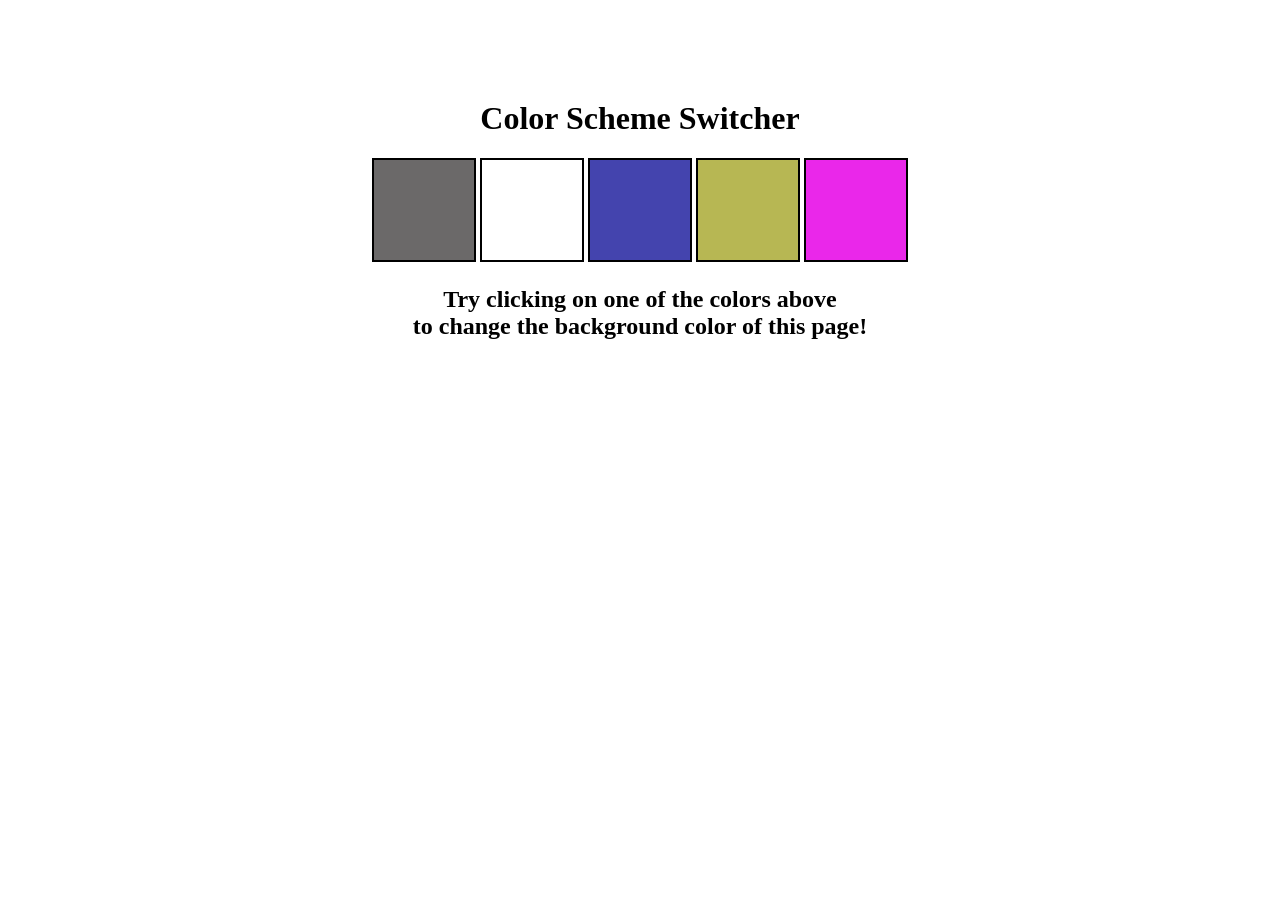
<file: 07_Project/01_project/index.html>
<!DOCTYPE html>
<html lang="en">
<head>
    <meta charset="UTF-8">
    <meta name="viewport" content="width=device-width, initial-scale=1.0">
    <title>color-Change property </title>
    <link rel="stylesheet" href="style.css">
</head>
<body>
    <div class="canvas">
      <!-- <a
        style="
          background-color: #fff;
          padding: 10px 30px;
          border-radius: 8px;
          color: #212121;
          text-decoration: none;
          border: 2px solid #212121;
        "
        href="../index.html"
        >Back to Home Page</a
      > -->
      <h1>Color Scheme Switcher</h1>
      <span class="button" id="grey"></span>
      <span class="button" id="white"></span>
      <span class="button" id="blue"></span>
      <span class="button" id="yellow"></span>
      <span class="button" id="purple"></span>

      <h2>
        Try clicking on one of the colors above
        <span>to change the background color of this page!</span>
      </h2>
    </div>
    <script src="script.js"></script>
</body>
</html>
</file>
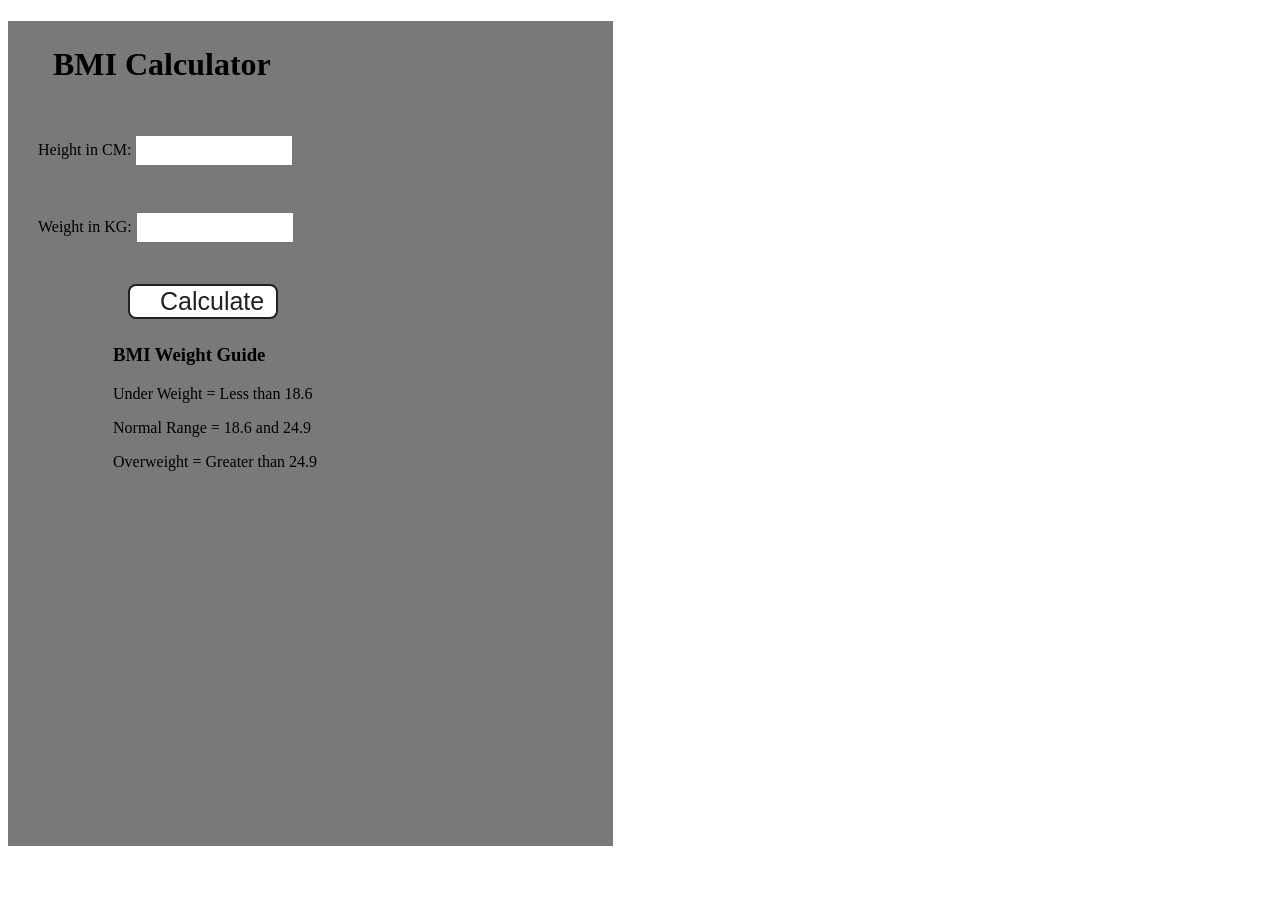
<file: 07_Project/02_project/index.html>
<!DOCTYPE html>
<html lang="en">
<head>
    <meta charset="UTF-8">
    <meta name="viewport" content="width=device-width, initial-scale=1.0">
    <title>Document</title>
     <link rel="stylesheet" href="style.css">
</head>
<body>
    <div class="container">
      <h1>BMI Calculator</h1>
      <form>
        <p><label>Height in CM: </label><input type="text" id="height" /></p>
        <p><label>Weight in KG: </label><input type="text" id="weight" /></p>
        <button>Calculate</button>
        <div id="results"></div>
        <div id="weight-guide">
          <h3>BMI Weight Guide</h3>
          <p>Under Weight = Less than 18.6</p>
          <p>Normal Range = 18.6 and 24.9</p>
          <p>Overweight = Greater than 24.9</p>
        </div>
      </form>
    </div>
    <script src="script.js"></script>
</body>
</html>
</file>
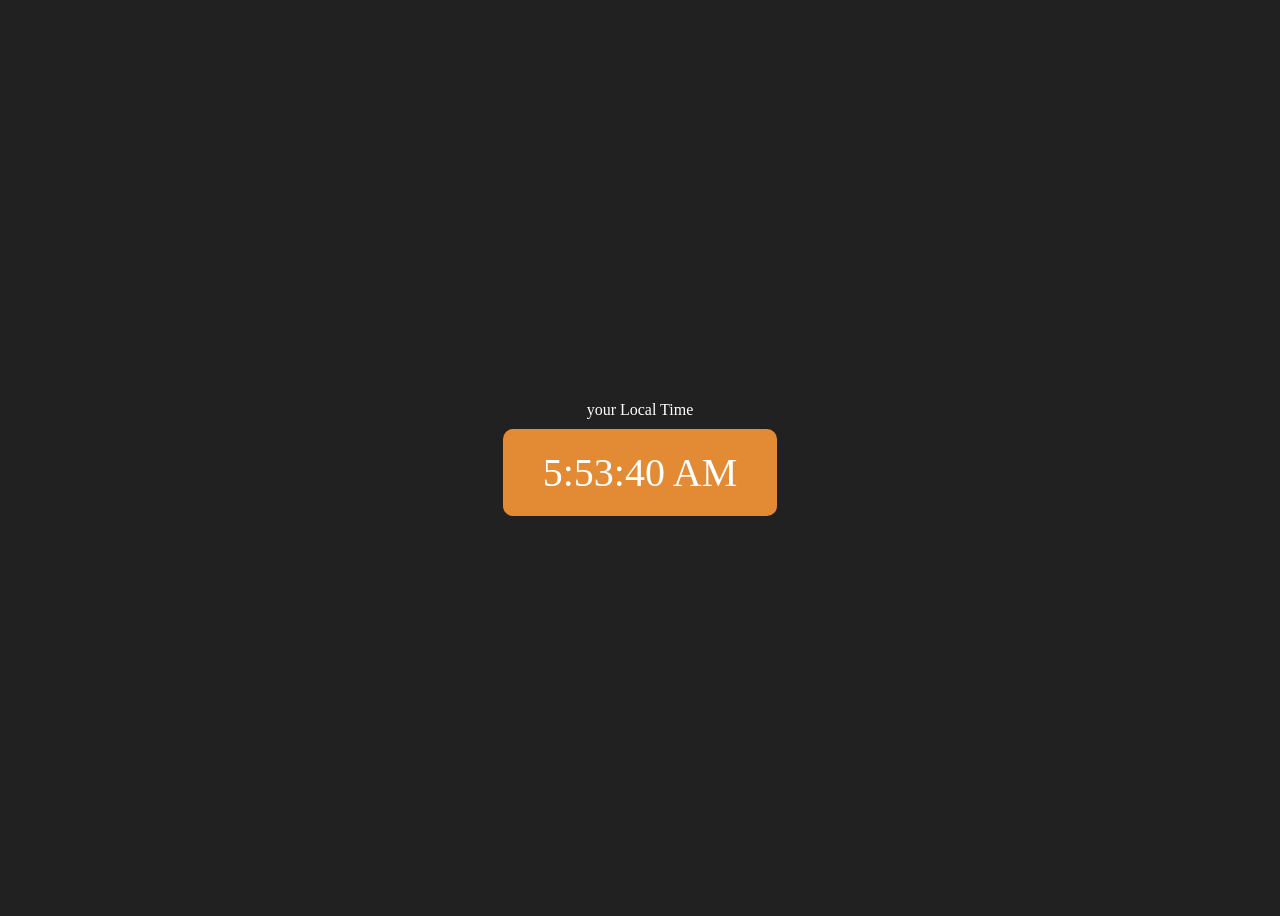
<file: 07_Project/03_project/index.html>
<!DOCTYPE html>
<html lang="en">
<head>
    <meta charset="UTF-8">
    <meta name="viewport" content="width=device-width, initial-scale=1.0">
    <title>Document</title>
     <link rel="stylesheet" href="style.css">
</head>
<body>
    <div class="center">
        <div id="banner"><span>your Local Time</span></div>
        <div id="clock"></div>
    </div>
    <script src="script.js"></script>
</body>
</html>
</file>
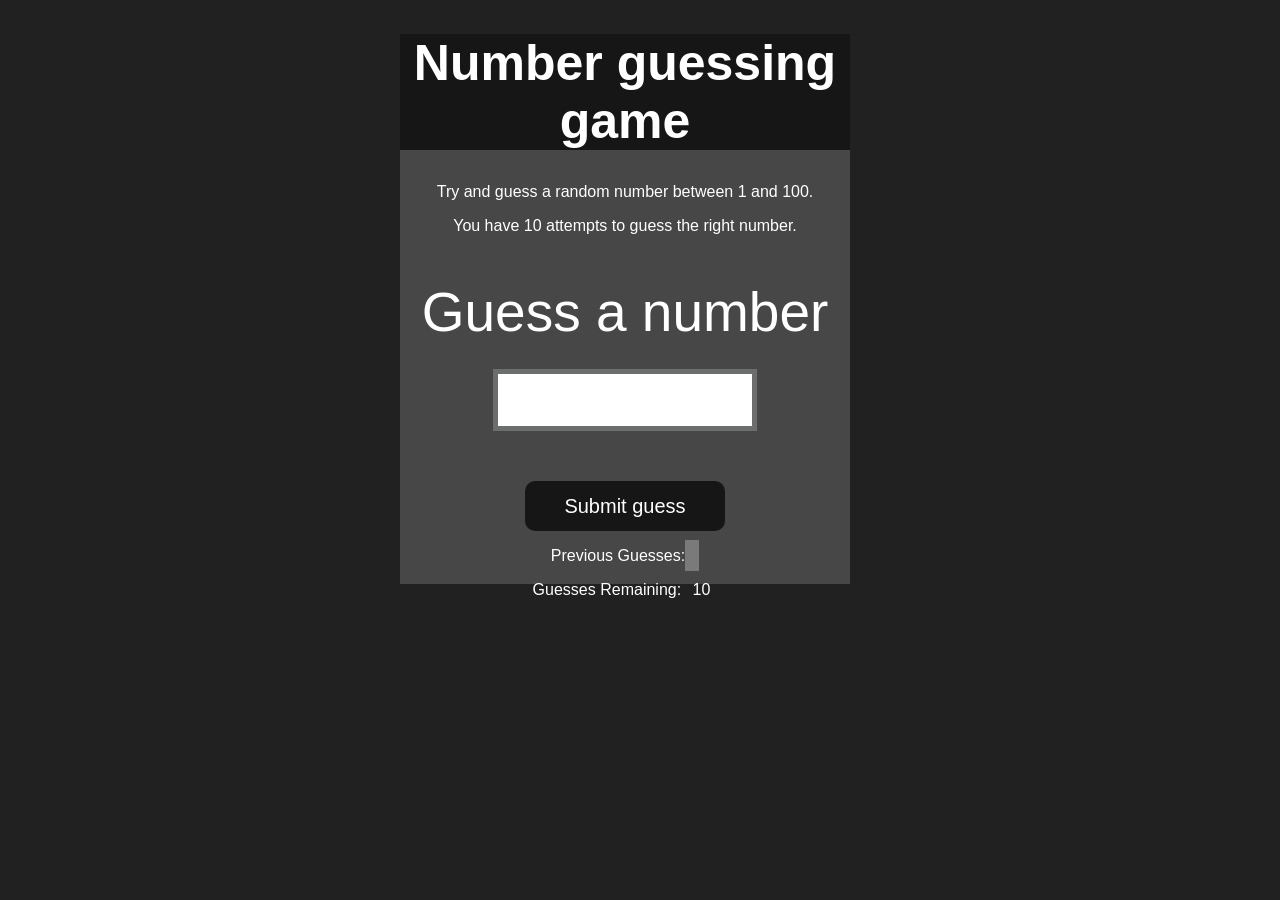
<file: 07_Project/04_project/index.html>
<!DOCTYPE html>
<html lang="en">
<head>
    <meta charset="UTF-8">
    <meta name="viewport" content="width=device-width, initial-scale=1.0">
    <meta http-equiv="X-UA-Compatible" content="ie=edge">
    <title>Number Guessing Game</title>
    <link rel="stylesheet" href="style.css">
    
</head>
<body style="background-color:#212121; color:#fff;">
 
    
    <div id="wrapper">
      <h1>Number guessing game</h1>
    <p>Try and guess a random number between 1 and 100.</p>
    <p>You have 10 attempts to guess the right number.</p>
    </br>
        <form class="form">
            <label for="guessField" id="guess">Guess a number</label>
            <input type="text" id="guessField" class="guessField">
            <input type="submit" id="subt" value="Submit guess" class="guessSubmit">
        </form>

        <div class="resultParas">
            <p >Previous Guesses: <span class="guesses"></span></p>
            <p >Guesses Remaining: <span class="lastResult">10</span></p>
            <p class="lowOrHi"></p>
        </div>
    </div>
    <script src="script.js"></script>
</body>
</html>
</file>
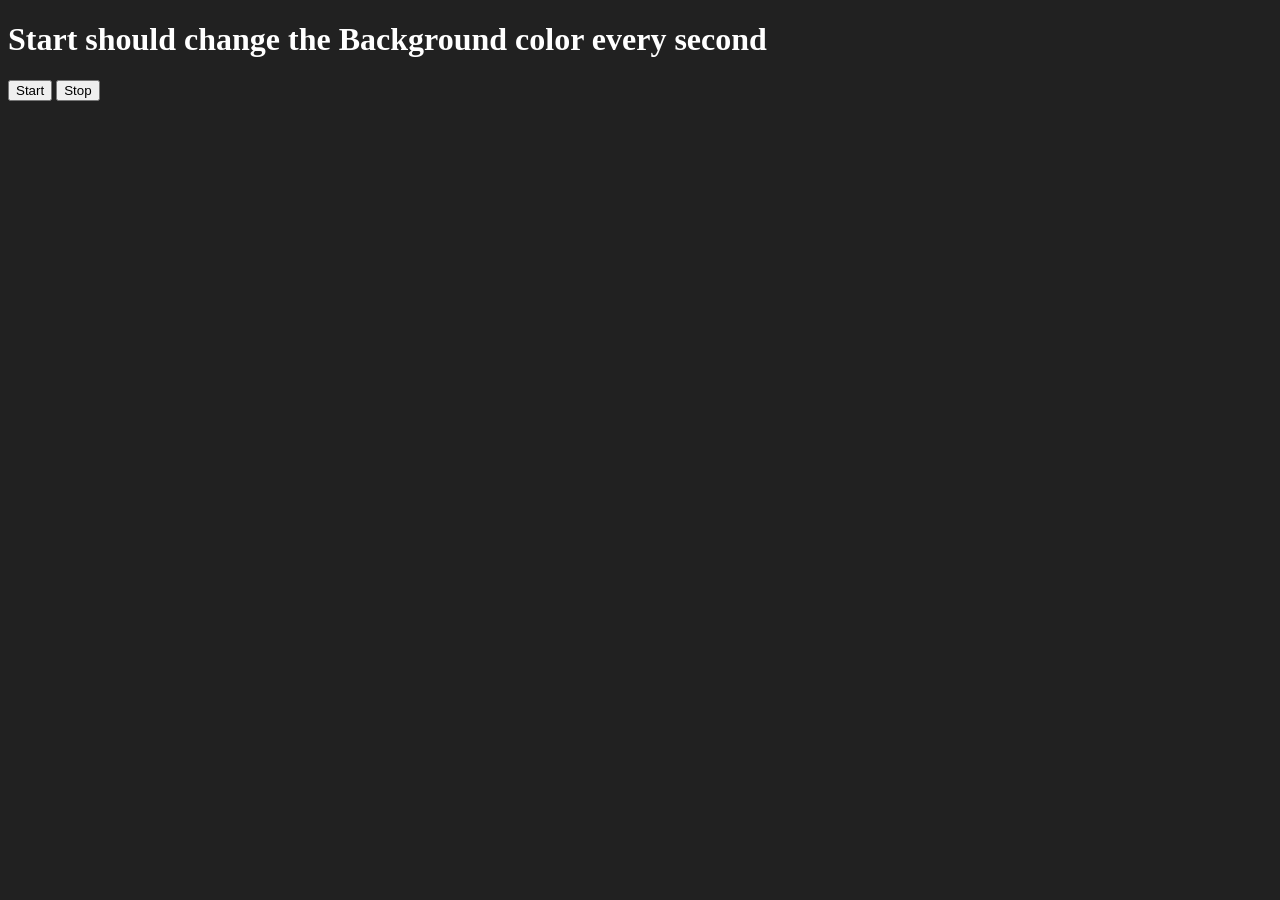
<file: 07_Project/06_project/index.html>
<!DOCTYPE html>
<html lang="en">
  <head>
    <meta charset="UTF-8" />
    <meta name="viewport" content="width=device-width, initial-scale=1.0" />
    <meta http-equiv="X-UA-Compatible" content="ie=edge" />
    <title>Number Guessing Game</title>
   
  </head>
  <body style="background-color: #212121; color: #fff">
    
    <h1>Start should change the Background color every second</h1>
    <button id="start">Start</button>
    <button id="stop">Stop</button>

    <script src="script.js"></script>
  </body>
</html>
</file>
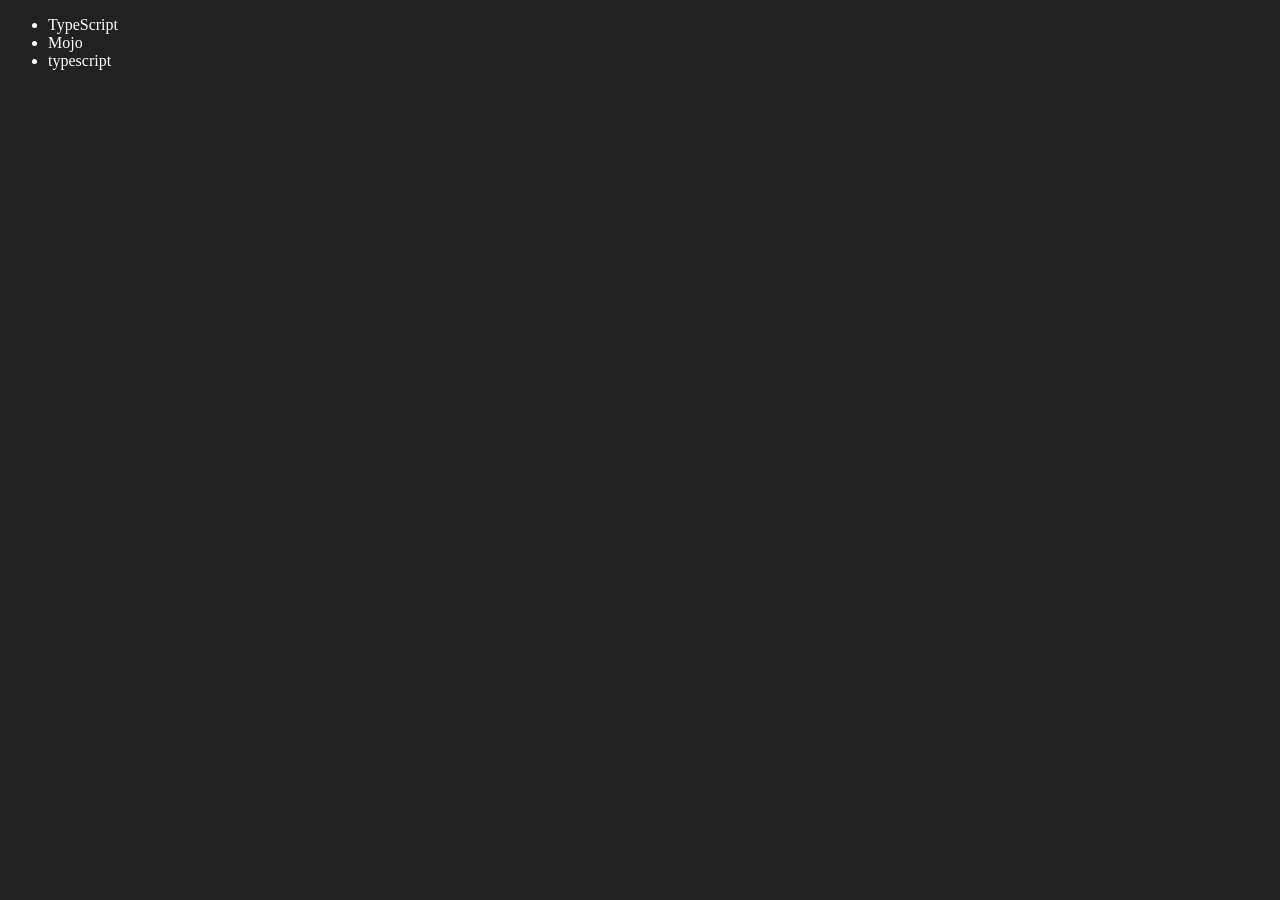
<file: 06_dom/four.html>
<!DOCTYPE html>
<html lang="en">
<head>
    <meta charset="UTF-8">
    <meta http-equiv="X-UA-Compatible" content="IE=edge">
    <meta name="viewport" content="width=device-width, initial-scale=1.0">
    <title>Chai aur code | DOM</title>
</head>
<body style="background-color: #212121; color: #fff;">
    <ul class="language">
        <li>Javascript</li>
    </ul>
</body>
<script>
    function addLanguage(langName){
        const li = document.createElement('li');
        li.innerHTML = `${langName}`
        document.querySelector('.language').appendChild(li)
    }
    addLanguage("python")
    addLanguage("typescript")

    function addOptiLanguage(langName){
        const li = document.createElement('li');
        li.appendChild(document.createTextNode(langName))
        document.querySelector('.language').appendChild(li)
    }
    addOptiLanguage('golang')

    //Edit
    const secondLang = document.querySelector("li:nth-child(2)")
    console.log(secondLang);
    //secondLang.innerHTML = "Mojo"
    const newli = document.createElement('li')
    newli.textContent = "Mojo"
    secondLang.replaceWith(newli)

    //edit
    const firstLang = document.querySelector("li:first-child")
    firstLang.outerHTML = '<li>TypeScript</li>'

    //remove
    const lastLang = document.querySelector('li:last-child')
    lastLang.remove()


</script>
</html>
</file>
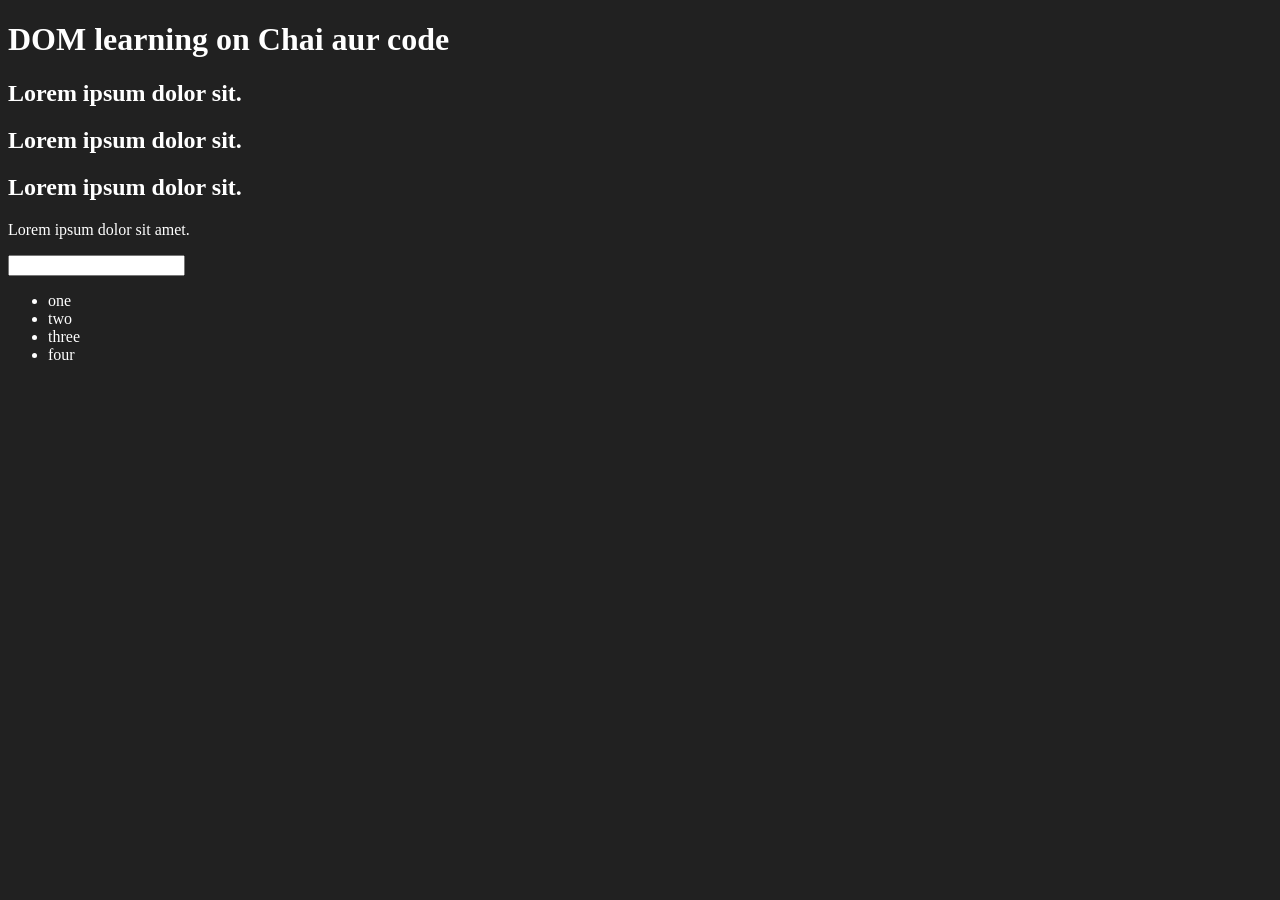
<file: 06_dom/one.html>
<!DOCTYPE html>
<html lang="en">
<head>
    <meta charset="UTF-8">
    
    <title>DOM learning</title>
    <style>
        .bg-black{
            background-color: #212121;
            color: #fff;
        }
    </style>
</head>
<body class="bg-black">
    <div >
        <h1  id="title" class="heading">DOM learning on Chai aur code <span style="display: none;">test text</span></h1>
        <h2>Lorem ipsum dolor sit.</h2>
        <h2>Lorem ipsum dolor sit.</h2>
        <h2>Lorem ipsum dolor sit.</h2>
        <p>Lorem ipsum dolor sit amet.</p>
        <input type="password" name="" id="">

        <ul>
            <li class="list-item">one</li>
            <li class="list-item">two</li>
            <li class="list-item">three</li>
            <li class="list-item">four</li>
        </ul>
    </div>
</body>
</html>
</file>
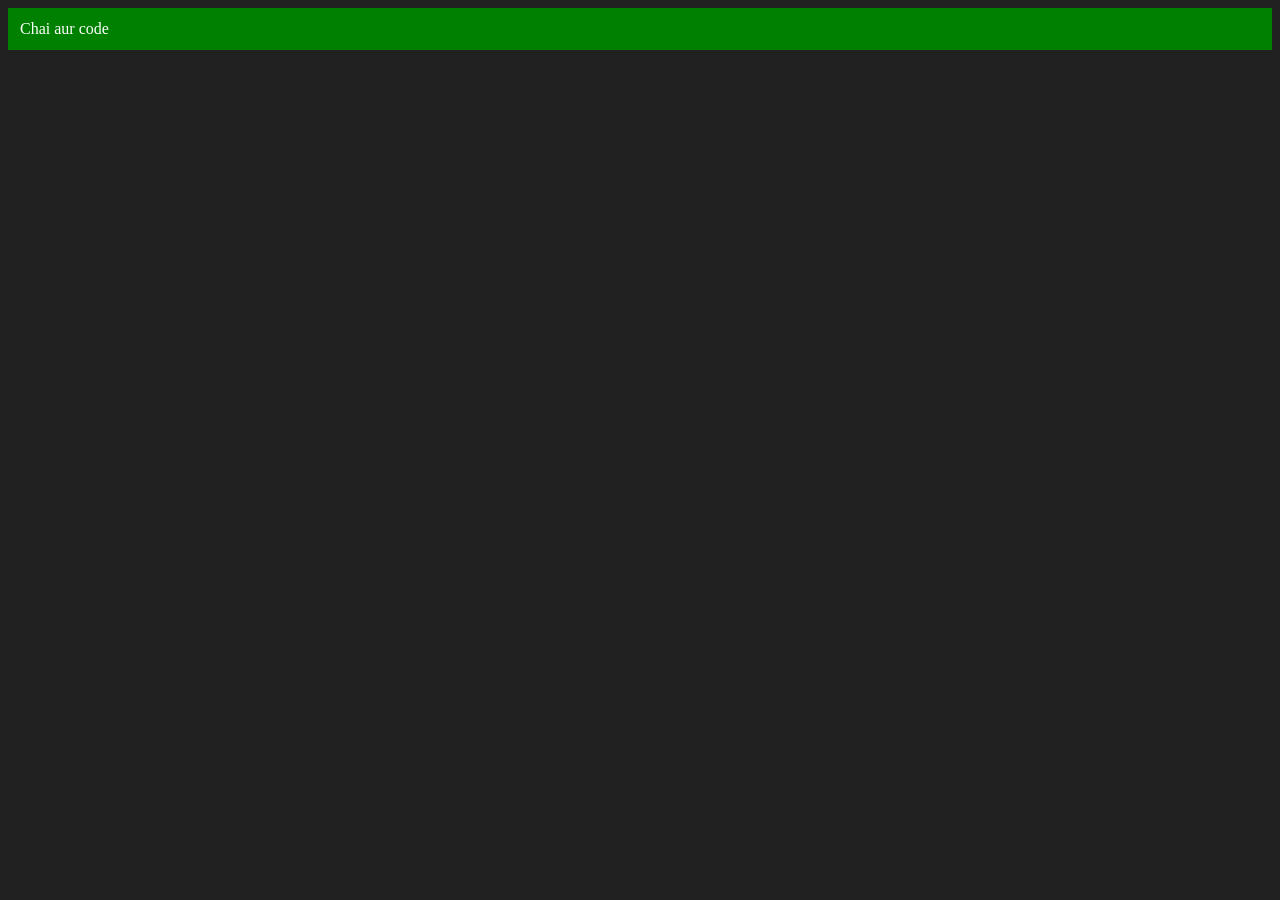
<file: 06_dom/three.html>
<!DOCTYPE html>
<html lang="en">
<head>
    <meta charset="UTF-8">
    <meta http-equiv="X-UA-Compatible" content="IE=edge">
    <meta name="viewport" content="width=device-width, initial-scale=1.0">
    <title>Chai aur code </title>
</head>
<body style="background-color: #212121; color: #fff;">
    
</body>
<script>
    const div = document.createElement('div')
    console.log(div);
    div.className = "main"
    div.id = Math.round(Math.random() * 10 + 1)
    div.setAttribute("title", "generated title")
    div.style.backgroundColor = "green"
    div.style.padding = "12px"
    // div.innerText = "Chai aur code"
    const addText = document.createTextNode("Chai aur code")
    div.appendChild(addText)

    document.body.appendChild(div)
</script>
</html>
</file>
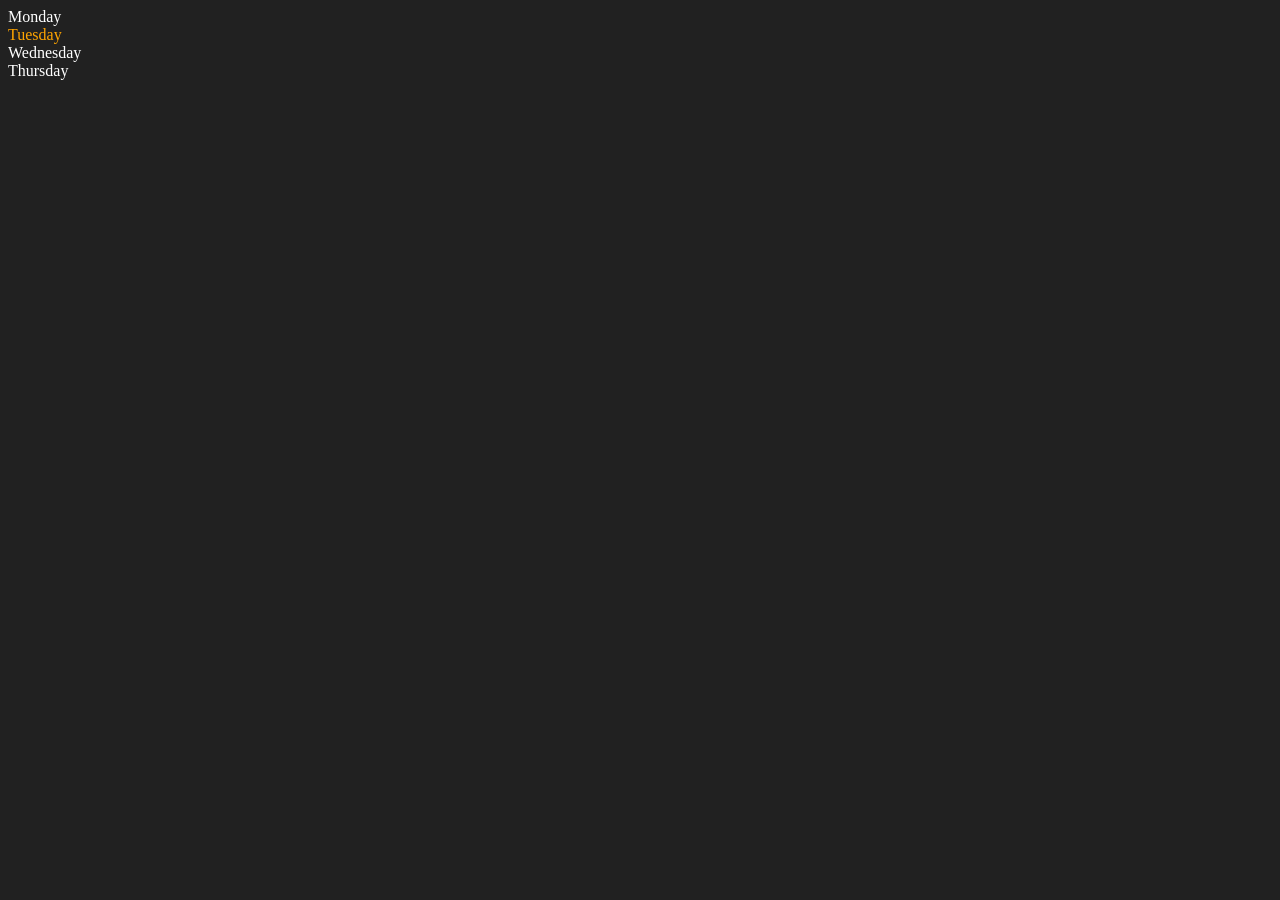
<file: 06_dom/two.html>
<!DOCTYPE html>
<html lang="en">
<head>
    <meta charset="UTF-8">
    <meta http-equiv="X-UA-Compatible" content="IE=edge">
    <meta name="viewport" content="width=device-width, initial-scale=1.0">
    <title>DOM | Chai aur code</title>
</head>
<body style="background-color: #212121; color: #fff;">
    <div class="parent">
        <!-- this is a comment -->
        <div class="day">Monday</div>
        <div class="day">Tuesday</div>
        <div class="day">Wednesday</div>
        <div class="day">Thursday</div>
    </div>
</body>
<script>
    const parent = document.querySelector('.parent')
    // console.log(parent);
    // console.log(parent.children);
    // console.log(parent.children[1].innerHTML);

    // for (let i = 0; i < parent.children.length; i++) {
    //      console.log(parent.children[i].innerHTML);
        
    // }
    parent.children[1].style.color = "orange"
    // console.log(parent.firstElementChild);
    // console.log(parent.lastElementChild);

    const dayOne = document.querySelector('.day')
    // console.log(dayOne);
    // console.log(dayOne.parentElement);
    // console.log(dayOne.nextElementSibling);

    console.log("NODES: ", parent.childNodes);
</script>
</html>
</file>
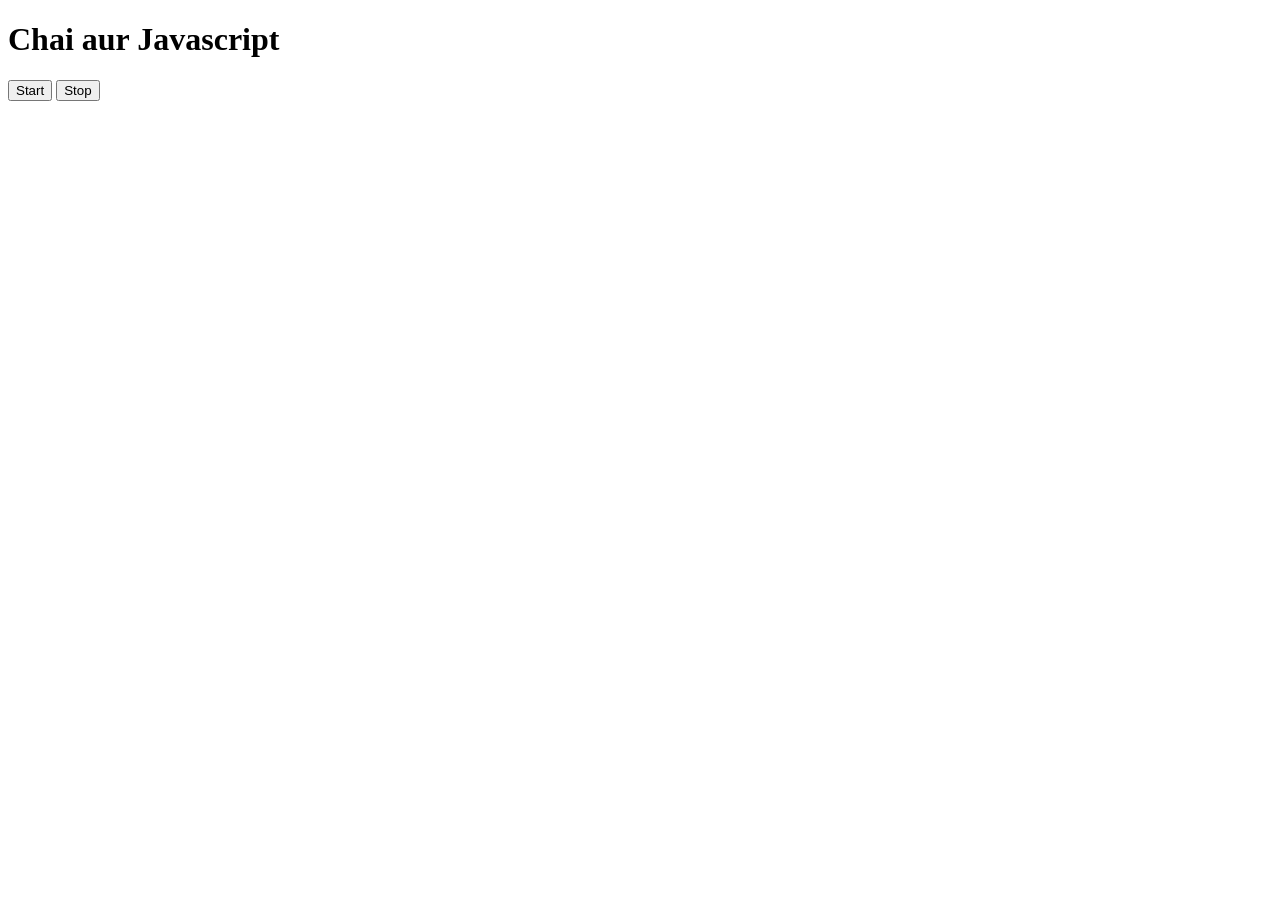
<file: 08_events/three.html>
<!DOCTYPE html>
<html lang="en">
<head>
    <meta charset="UTF-8">
    <meta name="viewport" content="width=device-width, initial-scale=1.0">
    <title>Document</title>
</head>
<body>
    <h1>Chai aur Javascript</h1>
    <button id="start">Start</button>
    <button id="stop">Stop</button>
</body>
<script>
    const sayDate = function(str){
        console.log(str, Date.now());
    }

    const intervalId = setInterval(sayDate, 1000, "hi")

    clearInterval(intervalId)
</script>
</html>
</file>
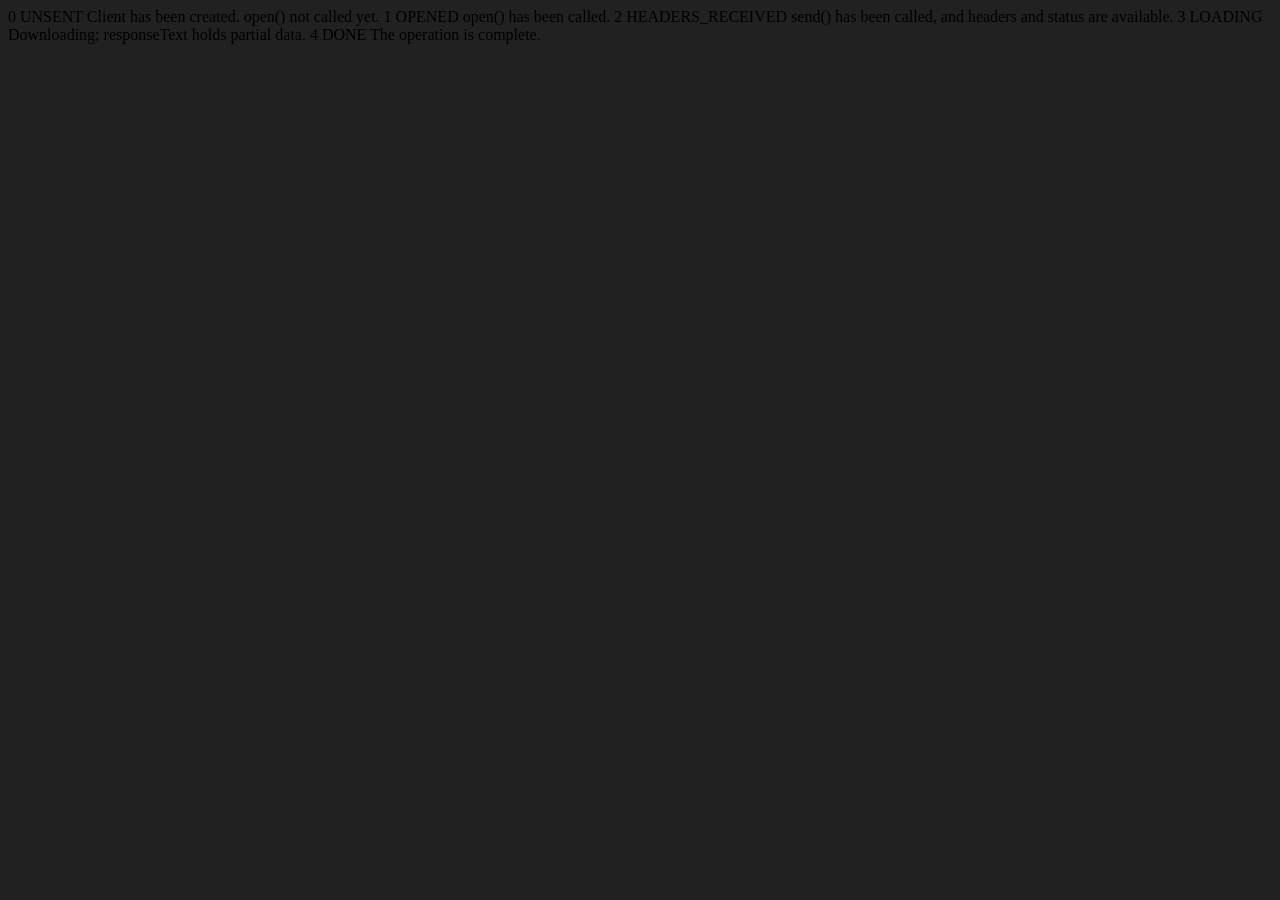
<file: 09_advance_one/ApiRequest.html>
<!DOCTYPE html>
<html lang="en">
<head>
    <meta charset="UTF-8">
    <meta name="viewport" content="width=device-width, initial-scale=1.0">
    <title>Document</title>
</head>
<body style="background-color: #212121;">
    0	UNSENT	Client has been created. open() not called yet.
1	OPENED	open() has been called.
2	HEADERS_RECEIVED	send() has been called, and headers and status are available.
3	LOADING	Downloading; responseText holds partial data.
4	DONE	The operation is complete.
</body>
<script>
    const requestUrl = 'https://api.github.com/users/hiteshchoudhary'
    const xhr = new XMLHttpRequest();
    xhr.open('GET', requestUrl)
    xhr.onreadystatechange = function(){
        console.log(xhr.readyState);
        if (xhr.readyState === 4) {
            const data = JSON.parse(this.responseText)
            console.log(typeof data);
            console.log(data.followers);
        }
    }
    xhr.send();
</script>
</html>
</file>
<file: 07_Project/01_project/style.css>
html {
  margin: 0;
}

span {
  display: block;
}
.canvas {
  margin: 100px auto 100px;
  width: 80%;
  text-align: center;
}

.button {
  width: 100px;
  height: 100px;
  border: solid black 2px;
  display: inline-block;
}

#grey {
  background: rgb(107, 105, 105);
}

#white {
  background: white;
}
#blue {
  background: rgb(68, 68, 174);
}
#yellow {
  background: rgb(183, 183, 83);
}
#purple{
    background-color: rgb(234, 39, 234);
}
</file>
<file: 07_Project/02_project/style.css>
.container {
  width: 575px;
  height: 825px;

  background-color: #797978;
  padding-left: 30px;
}
#height,
#weight {
  width: 150px;
  height: 25px;
  margin-top: 30px;
}

#weight-guide {
  margin-left: 75px;
  margin-top: 25px;
}

#results {
  font-size: 35px;
  margin-left: 90px;
  margin-top: 20px;
  color: rgb(241, 241, 241);
}

button {
  width: 150px;
  height: 35px;
  margin-left: 90px;
  margin-top: 25px;
  background-color: #fff;
  padding: 1px 30px;
  border-radius: 8px;
  color: #212121;
  text-decoration: none;
  border: 2px solid #212121;

  font-size: 25px;
}

h1 {
  padding-left: 15px;
  padding-top: 25px;
  
}
</file>
<file: 07_Project/03_project/style.css>
body{
    background-color: #212121;
    color: #fff; 
}

.center{
    display: flex;
    height: 100vh;
    justify-content: center;
    align-items: center;
    flex-direction: column;
}

#clock{
    font-size: 40px;
    background-color: rgb(226, 139, 52);
    padding: 20px 40px;
    margin-top: 10px;
    border-radius: 10px;
}
</file>
<file: 07_Project/04_project/style.css>
html {
  font-family: sans-serif;
}

body {
  width: 300px;
  max-width: 750px;
  min-width: 480px;
  margin: 0 auto;
  background-color: #212121;
}

.lastResult {
  color: white;
  padding: 7px;
}

.guesses {
  color: white;
  padding: 7px;
}

button {
  background-color: #141414;
  color: #fff;
  width: 250px;
  height: 50px;
  border-radius: 25px;
  font-size: 30px;
  border-style: none;
  margin-top: 30px;
  /* margin-left: 50px; */
}

#subt {
  background-color: #161616;
  color: #ffffff;
  width: 200px;
  height: 50px;
  border-radius: 10px;
  font-size: 20px;
  border-style: none;
  margin-top: 50px;
  /* margin-left: 75px; */
}

#guessField {
  color: #000;
  width: 250px;
  height: 50px;
  font-size: 30px;
  border-style: none;
  margin-top: 25px;

  /* margin-left: 50px; */
  border: 5px solid #6c6d6d;
  text-align: center;
}

#guess {
  font-size: 55px;
  /* margin-left: 90px; */
  margin-top: 120px;
  color: #fff;
}

.guesses {
  background-color: #7a7a7a;
}

#wrapper {
  box-sizing: border-box;
  text-align: center;
  width: 450px;
  height: 550px;
  background-color: #474747;
  color: #fff;
  font-size: 25px;
}

h1 {
  background-color: #161616;

  color: #fff;
  text-align: center;
}

p {
  font-size: 16px;
  text-align: center;
}
</file>
